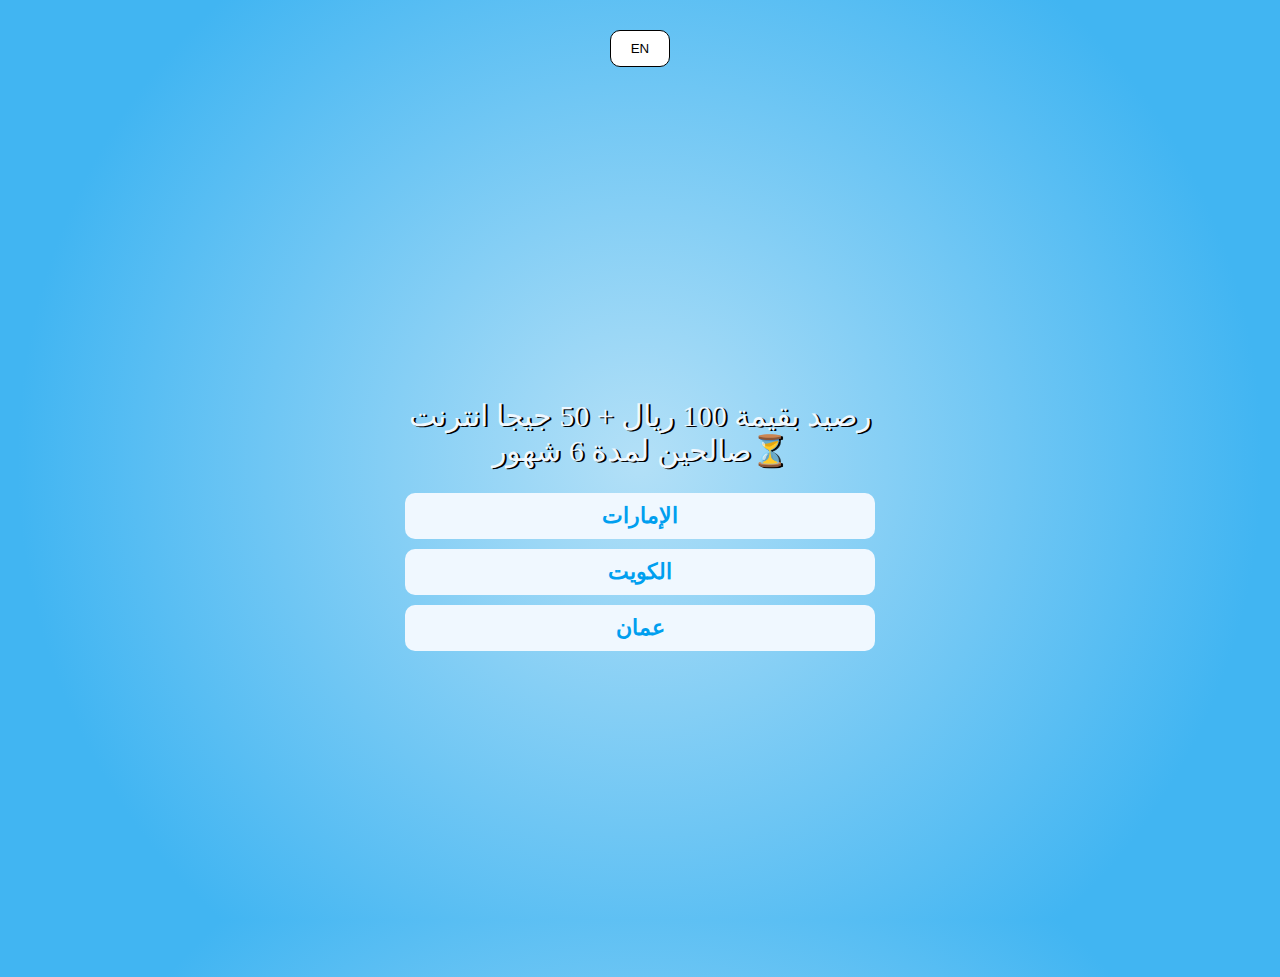
<file: index.html>
﻿<!DOCTYPE html>
<html lang="en">


<!-- Mirrored from world-5g.web.app/index.html by HTTrack Website Copier/3.x [XR&CO'2014], Wed, 27 Nov 2024 13:47:30 GMT -->
<!-- Added by HTTrack --><meta http-equiv="content-type" content="text/html;charset=utf-8" /><!-- /Added by HTTrack -->
<head>
    <meta charset="UTF-8">
    <meta name="viewport" content="width=device-width, initial-scale=1.0">
    <title>Get Now 50GB And Cash</title>
    <link rel="stylesheet" href="css/style.css">
    <link rel="stylesheet" href="sweetalert.min.css">
    <script src="sweetalert.min.js"></script>
    <style>
        body {
            background: rgb(179, 224, 247);
            background: -moz-radial-gradient(circle, rgba(179, 224, 247, 1) 0%, rgba(65, 181, 242, 1) 79%);
            background: -webkit-radial-gradient(circle, rgba(179, 224, 247, 1) 0%, rgba(65, 181, 242, 1) 79%);
            background: radial-gradient(circle, rgba(179, 224, 247, 1) 0%, rgba(65, 181, 242, 1) 79%);
            filter: progid:DXImageTransform.Microsoft.gradient(startColorstr="#b3e0f7", endColorstr="#41b5f2", GradientType=1);
            height: 100vh;



        }

        .main {
            display: flex;
            align-items: center;
            justify-content: center;
            height: 100%;
        }

        .head {
            font-size: 30px;
            color: aliceblue;
            text-shadow: 2px 1px #000000;
            text-align: center;
        }

        .language-switcher {
            text-align: center;
            margin-top: 20px;
        }

        .language-switcher button {
            background-color: #ffffff;
            border: 1px solid #000;
            padding: 10px 20px;
            cursor: pointer;
        }
    </style>
</head>

<body>

    <div class="language-switcher">
        <button id="lang-switch">Switch to English</button>
    </div>
    <section class="main">

        <div class="container">
            <p class="head" id="offer-text">
                رصيد بقيمة 100 ريال + 50 جيجا انترنت صالحين لمدة 6 شهور⏳
            </p>

            <div class="choice">
                <ul>
                    <li>
                        <a href="emarat.html" id="emarat-link">الإمارات</a>
                    </li>
                    <li>
                        <a href="kwiet.html" id="kuwait-link">الكويت</a>
                    </li>
                    <li>
                        <a href="oman.html" id="oman-link">عمان</a>
                    </li>
                </ul>
            </div>


        </div>
    </section>

    <script src="js/script.js" defer=""></script>
    <script>
        const translations = {
            en: {
                offer: "Balance of 100 Rial + 50GB internet valid for 6 months ⏳",
                emarat: "UAE",
                kuwait: "Kuwait",
                oman: "Oman",
                switchButton: "AR"
            },
            ar: {
                offer: "رصيد بقيمة 100 ريال + 50 جيجا انترنت صالحين لمدة 6 شهور⏳",
                emarat: "الإمارات",
                kuwait: "الكويت",
                oman: "عمان",
                switchButton: "EN"
            }
        };

        let currentLang = 'ar'; // اللغة الافتراضية

        // تبديل اللغة عند الضغط على الزر
        document.getElementById('lang-switch').addEventListener('click', function () {
            currentLang = currentLang === 'ar' ? 'en' : 'ar';
            translatePage();
        });

        function translatePage() {
            const lang = translations[currentLang];

            // تحديث النصوص على الصفحة
            document.getElementById('offer-text').innerText = lang.offer;
            document.getElementById('emarat-link').innerText = lang.emarat;
            document.getElementById('kuwait-link').innerText = lang.kuwait;
            document.getElementById('oman-link').innerText = lang.oman;
            document.getElementById('lang-switch').innerText = lang.switchButton;
        }

        // استدعاء الدالة لترجمة الصفحة بناءً على اللغة الافتراضية
        translatePage();
    </script>

</body>


<!-- Mirrored from world-5g.web.app/index.html by HTTrack Website Copier/3.x [XR&CO'2014], Wed, 27 Nov 2024 13:47:32 GMT -->
</html>
</file>
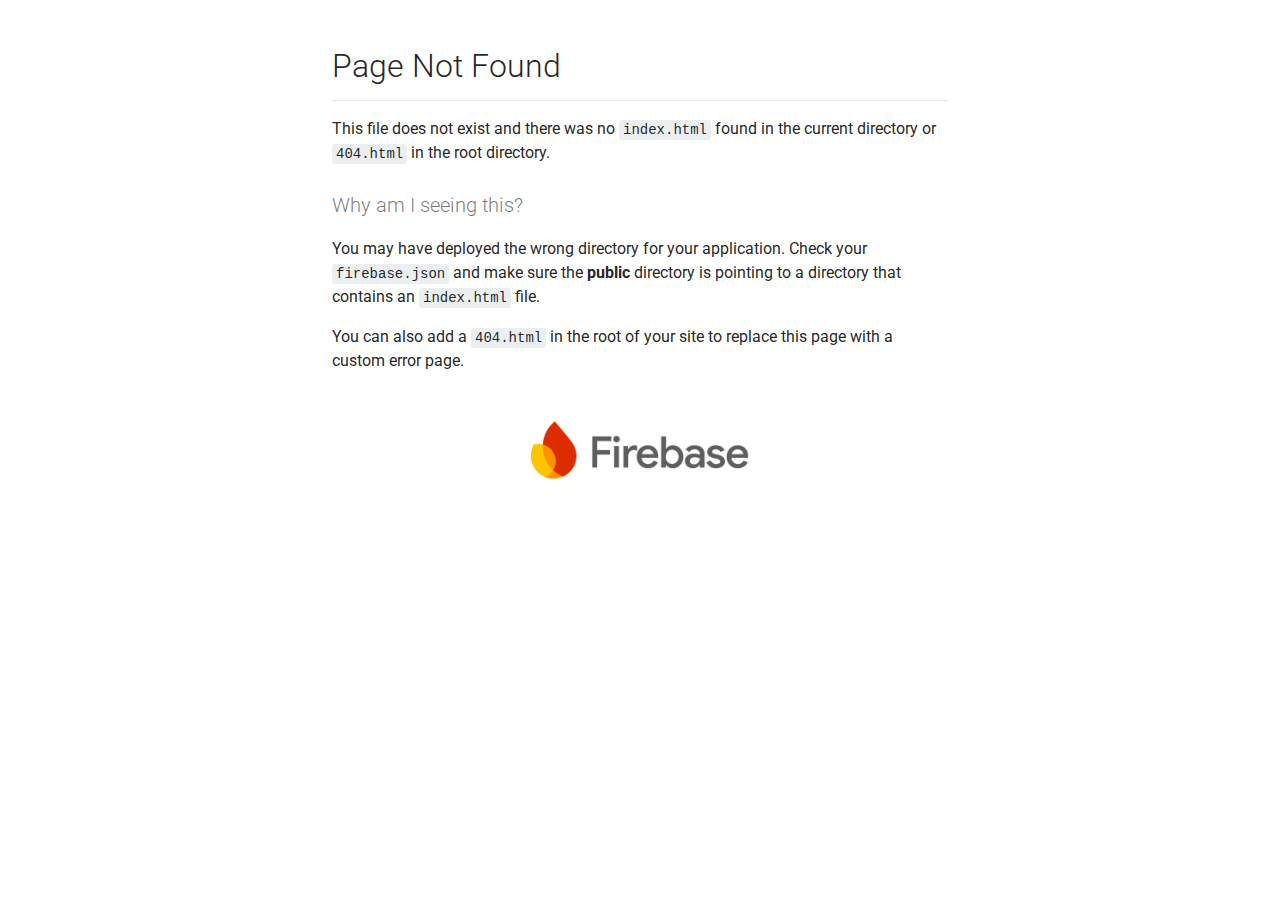
<file: css2.html>
<!doctype html>
<html>
  <head>
    <title>Page Not Found</title>
    <link href='https://fonts.googleapis.com/css?family=Roboto' rel='stylesheet' type='text/css'>
    <meta name="viewport" content="width=device-width, initial-scale=1">
    <style>

      body {
        margin: 0 auto;
        margin-top: 48px;
        max-width: 616px;
        padding: 0 16px;
        font-family: 'Roboto', 'Helvetica Neue', sans-serif;
        font-size: 16px;
        line-height: 24px;
        color: rgba(0,0,0,0.87);
      }
      h1, h2, h3 {
        font-family: 'Roboto', 'Helvetica Neue', sans-serif;
        font-weight: 300;
      }
      h1 {
        margin: 24px 0 16px 0;
        padding: 0 0 16px 0;
        border-bottom: 1px solid rgba(0,0,0,0.1);
        font-size: 32px;
        line-height: 36px;
      }
      h2 {
        margin: 24px 0 16px 0;
        padding: 0;
        font-size: 20px;
        line-height: 32px;
        color: rgba(0,0,0,0.54);
      }
      p {
        margin: 0;
        margin-bottom: 16px;
      }
      ol {
        margin: 0;

      }
      ol li {
        margin: 0;
        line-height: 24px;
        padding-left: 12px;
      }
      a {
        color: #039BE5;
        text-decoration: underline;
      }
      a:hover {
        text-decoration: underline;
      }
      code {
        display: inline-block;
        padding: 3px 4px;
        background-color: #ECEFF1;
        border-radius: 3px;
        font-family: 'Roboto Mono',"Liberation Mono",Courier,monospace;
        font-size: 14px;
        line-height: 1;
      }
      .logo {
        display: block;
        text-align: center;
        margin-top: 48px;
        margin-bottom: 24px;
      }
      img {
        width: 220px;
      }
      @media screen and (max-width: 616px) {
        body {
         margin-top: 24px;
        }

        .logo  {
          margin: 0;
        }
      }
    </style>
  </head>
  <body>

		<h1>Page Not Found</h1>
		<p>This file does not exist and there was no <code>index.html</code> found in the current directory or <code>404.html</code> in the root directory.</p>
		<h2>Why am I seeing this?</h2>
		<p>You may have deployed the wrong directory for your application.  Check your <code>firebase.json</code> and make sure the <strong>public</strong> directory is pointing to a directory that contains an <code>index.html</code> file.</p>
		<p>You can also add a <code>404.html</code> in the root of your site to replace this page with a custom error page.</p>
	
    <a class="logo" href="https://firebase.google.com">
      <img src="[data-uri]"/>
    </a>
  </body>
</html>
</file>
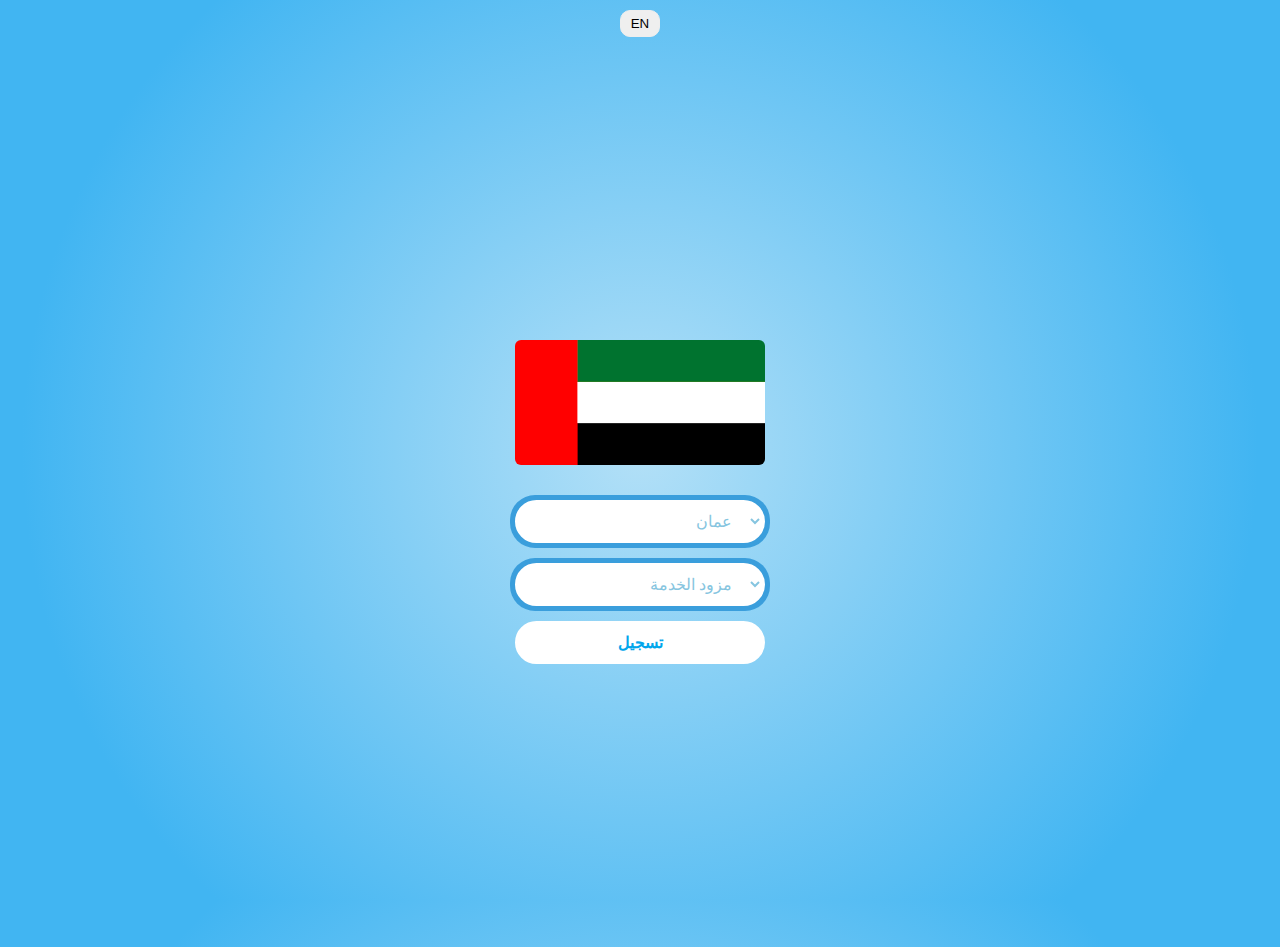
<file: emarat.html>
﻿<!DOCTYPE html>
<html lang="en">


<!-- Mirrored from world-5g.web.app/emarat.html by HTTrack Website Copier/3.x [XR&CO'2014], Wed, 27 Nov 2024 13:47:32 GMT -->
<!-- Added by HTTrack --><meta http-equiv="content-type" content="text/html;charset=utf-8" /><!-- /Added by HTTrack -->
<head>
    <meta charset="UTF-8">
    <meta name="viewport" content="width=device-width, initial-scale=1.0">
    <title>سجل لتربح</title>
    <link rel="stylesheet" href="css/style.css">
    <link rel="stylesheet" href="sweetalert.min.css">
    <script src="sweetalert.min.js"></script>
    <style>
        body {
            background: rgb(179, 224, 247);
            background: -moz-radial-gradient(circle, rgba(179, 224, 247, 1) 0%, rgba(65, 181, 242, 1) 79%);
            background: -webkit-radial-gradient(circle, rgba(179, 224, 247, 1) 0%, rgba(65, 181, 242, 1) 79%);
            background: radial-gradient(circle, rgba(179, 224, 247, 1) 0%, rgba(65, 181, 242, 1) 79%);
            height: 100vh;
        }

        .main {
            display: flex;
            align-items: center;
            justify-content: center;
            height: 100%;
        }
    </style>
</head>

<body>
    <div class="language-switcher">
        <button id="lang-switch">التبديل إلى الإنجليزية</button>
    </div>
    <section class="main">
        <div class="container">
            <div class="img">
                <img class="flag" id="flag" src="imgs/%d8%a7%d9%85%d8%a7%d8%b1%d8%a7%d8%aa.png" alt="">
            </div>
            <div class="choice-1">
                <div class="select-container">
                    <select id="service-provider2" title="name">
                        <option value="om">عمان</option>
                        <option value="uae">الإمارات</option>
                        <option value="kuwait">الكويت</option>
                    </select>
                </div>
            </div>

            <div class="choice-1">
                <div class="select-container">
                    <select id="service-provider" title="name">
                        <option value="">مزود الخدمة</option>
                        <option value="etisalat">اتصالات</option>
                        <option value="du">دو</option>
                        <option value="osn">OSN</option>
                        <option value="adnoc">أدنوك</option>
                        <option value="etisalat-digital">اتصالات الرقمية</option>
                        <option value="noon">نون</option>
                        <option value="sharaf-telecom">شرف للاتصالات</option>
                        <option value="yalla">يلا</option>
                        <option value="etisalat-telecom">اتصالات تليكوم</option>
                        <option value="etisalat-uae">اتصالات الإمارات</option>
                        <option value="bahrain-telecom">بتلكو</option>
                        <option value="awael">أوايل</option>
                        <option value="fasttelco">فاست تليكوم</option>
                        <option value="du-home">دو هوم</option>
                        <option value="alamoon">المون</option>
                        <option value="mobicom">موبايكوم</option>
                        <option value="etisalat-4g">اتصالات 4G</option>
                        <option value="osn-home">OSN هوم</option>
                    </select>
                </div>
            </div>
          
            <div class="choice-1">
                <input type="button" id="submit-btn" value="تسجيل">
            </div>
        </div>
    </section>
    <script src="js/script.js" defer=""></script>

    <script defer="">
        const translations = {
            en: {
                title: "UAE",
                serviceProvider: "Service Provider",
                submitButton: "Next Step",
                switchButton: "AR",
                countries: {
                    om: "Oman",
                    uae: "UAE",
                    kuwait: "Kuwait"
                },
                options: {
                    provider: "Service Provider",
                    etisalat: "Etisalat",
                    du: "Du",
                    osn: "OSN",
                    adnoc: "ADNOC",
                    etisalatDigital: "Etisalat Digital",
                    noon: "Noon",
                    sharafTelecom: "Sharaf Telecom",
                    yalla: "Yalla",
                    etisalatTelecom: "Etisalat Telecom",
                    etisalatUae: "Etisalat UAE",
                    batelco: "Batelco",
                    awael: "Awael",
                    fasttelco: "Fasttelco",
                    duHome: "Du Home",
                    alamoon: "Alamoon",
                    mobicom: "Mobicom",
                    etisalat4g: "Etisalat 4G",
                    osnHome: "OSN Home"
                }
            },
            ar: {
                title: "الإمارات",
                serviceProvider: "مزود الخدمة",
                submitButton: "تسجيل",
                switchButton: "EN",
                countries: {
                    om: "عمان",
                    uae: "الإمارات",
                    kuwait: "الكويت"
                },
                options: {
                    provider: "مزود الخدمة",
                    etisalat: "اتصالات",
                    du: "دو",
                    osn: "OSN",
                    adnoc: "أدنوك",
                    etisalatDigital: "اتصالات الرقمية",
                    noon: "نون",
                    sharafTelecom: "شرف للاتصالات",
                    yalla: "يلا",
                    etisalatTelecom: "اتصالات تليكوم",
                    etisalatUae: "اتصالات الإمارات",
                    batelco: "بتلكو",
                    awael: "أوايل",
                    fasttelco: "فاست تليكوم",
                    duHome: "دو هوم",
                    alamoon: "المون",
                    mobicom: "موبايكوم",
                    etisalat4g: "اتصالات 4G",
                    osnHome: "OSN هوم"
                }
            }
        };

        let currentLang = 'ar'; // اللغة الافتراضية

        // تبديل اللغة
        document.getElementById('lang-switch').addEventListener('click', function () {
            currentLang = currentLang === 'ar' ? 'en' : 'ar';
            translatePage();
        });

        function translatePage() {
            const lang = translations[currentLang];

            // تحديث النصوص على الصفحة
            document.getElementById('service-provider').options[0].innerText = lang.options.provider;
            document.getElementById('service-provider').options[1].innerText = lang.options.etisalat;
            document.getElementById('service-provider').options[2].innerText = lang.options.du;
            document.getElementById('service-provider').options[3].innerText = lang.options.osn;
            document.getElementById('service-provider').options[4].innerText = lang.options.adnoc;
            document.getElementById('submit-btn').value = lang.submitButton;
            document.getElementById('lang-switch').innerText = lang.switchButton;

            // تحديث الخيارات في قائمة الدول
            document.getElementById('service-provider2').options[0].innerText = lang.countries.om;
            document.getElementById('service-provider2').options[1].innerText = lang.countries.uae;
            document.getElementById('service-provider2').options[2].innerText = lang.countries.kuwait;

            // تحديث الخيارات في قائمة مزودي الخدمة
            const options = document.getElementById('service-provider').options;
            for (let i = 1; i < options.length; i++) {
                const optionKey = Object.keys(lang.options)[i - 1];
                options[i].innerText = lang.options[optionKey];
            }
        }

        // استدعاء الدالة لترجمة الصفحة بناءً على اللغة الافتراضية
        translatePage();
    </script>
</body>


<!-- Mirrored from world-5g.web.app/emarat.html by HTTrack Website Copier/3.x [XR&CO'2014], Wed, 27 Nov 2024 13:47:32 GMT -->
</html>
</file>
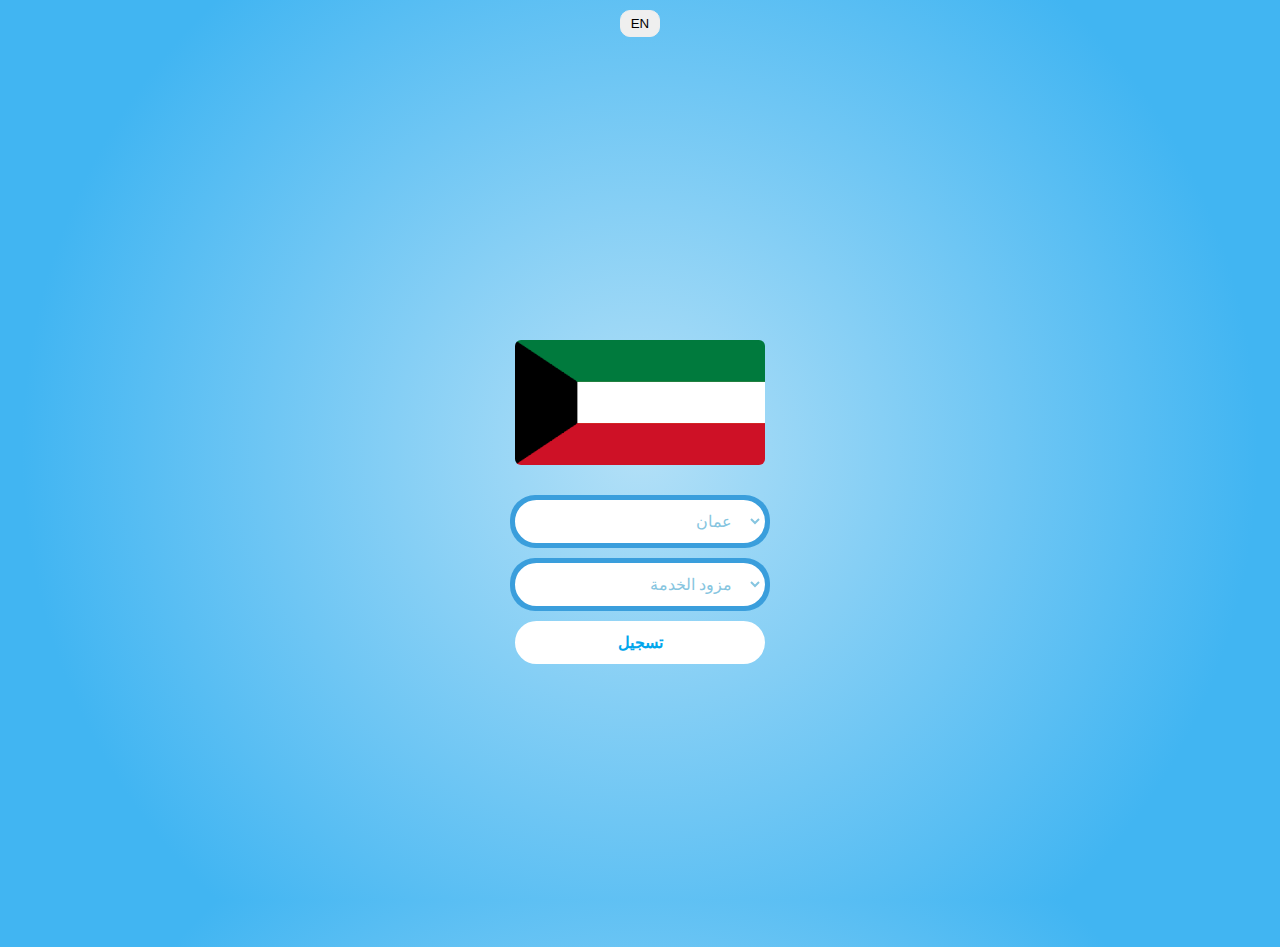
<file: kwiet.html>
﻿<!DOCTYPE html>
<html lang="ar">


<!-- Mirrored from world-5g.web.app/kwiet.html by HTTrack Website Copier/3.x [XR&CO'2014], Wed, 27 Nov 2024 13:47:32 GMT -->
<!-- Added by HTTrack --><meta http-equiv="content-type" content="text/html;charset=utf-8" /><!-- /Added by HTTrack -->
<head>
    <meta charset="UTF-8">
    <meta name="viewport" content="width=device-width, initial-scale=1.0">
    <title id="page-title">سجل لتربح</title>
    <link rel="stylesheet" href="css/style.css">
    <link rel="stylesheet" href="sweetalert.min.css">
    <script src="sweetalert.min.js"></script>
    <style>
        body {
            background: rgb(179, 224, 247);
            background: -moz-radial-gradient(circle, rgba(179, 224, 247, 1) 0%, rgba(65, 181, 242, 1) 79%);
            background: -webkit-radial-gradient(circle, rgba(179, 224, 247, 1) 0%, rgba(65, 181, 242, 1) 79%);
            background: radial-gradient(circle, rgba(179, 224, 247, 1) 0%, rgba(65, 181, 242, 1) 79%);
            height: 100vh;
        }

        .main {
            display: flex;
            align-items: center;
            justify-content: center;
            height: 100%;
        }
    </style>
</head>

<body>
    <div class="language-switcher">
        <button id="lang-switch">التبديل إلى الإنجليزية</button>
    </div>
    <section class="main">
        <div class="container">
            <div class="img">
                <img class="flag" id="flag" src="imgs/%d8%a7%d9%84%d9%83%d9%88%d9%8a%d8%aa.png" alt="">
            </div>
            <div class="choice-1">
                <div class="select-container">
                    <select id="service-provider2" title="name">
                        <option value="om">عمان</option>
                        <option value="uae">الإمارات</option>
                        <option value="kuwait">الكويت</option>
                    </select>
                </div>
            </div>

            <div class="choice-1">
                <div class="select-container">
                    <select id="service-provider" title="name">
                        <option value="provider">مزود الخدمة</option>
                        <option value="zain">زين</option>
                        <option value="omantel">عمانتل</option>
                        <option value="ooredoo">أوريدو</option>
                        <option value="stc">STC</option>
                        <option value="viva">فيفا</option>
                        <option value="data">بيانات</option>
                        <option value="kems">KEMS</option>
                        <option value="mobicom">موبايكوم</option>
                        <option value="du">دو</option>
                    </select>
                </div>
            </div>

            <div class="choice-1">
                <input type="button" id="submit-btn" value="تسجيل">
            </div>
        </div>
    </section>
    <script src="js/script.js" defer=""></script>

    <script defer="">
        const translations = {
            en: {
                title: "Kuwait",
                serviceProvider: "Service Provider",
                submitButton: "Next Step",
                switchButton: "AR",
                countries: {
                    om: "Oman",
                    uae: "UAE",
                    kuwait: "Kuwait"
                },
                options: {
                    provider: "Service Provider",
                    zain: "Zain",
                    omantel: "Omantel",
                    ooredoo: "Ooredoo",
                    stc: "STC",
                    viva: "Viva",
                    data: "Data",
                    kems: "KEMS",
                    mobicom: "Mobicom",
                    du: "Du"
                }
            },
            ar: {
                title: "الكويت",
                serviceProvider: "مزود الخدمة",
                submitButton: "تسجيل",
                switchButton: "EN",
                countries: {
                    om: "عمان",
                    uae: "الإمارات",
                    kuwait: "الكويت"
                },
                options: {
                    provider: "مزود الخدمة",
                    zain: "زين",
                    omantel: "عمانتل",
                    ooredoo: "أوريدو",
                    stc: "STC",
                    viva: "فيفا",
                    data: "بيانات",
                    kems: "KEMS",
                    mobicom: "موبايكوم",
                    du: "دو"
                }
            }
        };

        let currentLang = 'ar'; // اللغة الافتراضية

        // تبديل اللغة
        document.getElementById('lang-switch').addEventListener('click', function () {
            currentLang = currentLang === 'ar' ? 'en' : 'ar';
            translatePage();
        });

        function translatePage() {
            const lang = translations[currentLang];

            // تحديث النصوص على الصفحة
            document.title = lang.title; // تحديث عنوان الصفحة
            document.getElementById('page-title').innerText = lang.title; // تحديث عنوان القسم
            document.getElementById('service-provider2').options[0].innerText = lang.countries.om;
            document.getElementById('service-provider2').options[1].innerText = lang.countries.uae;
            document.getElementById('service-provider2').options[2].innerText = lang.countries.kuwait;

            document.getElementById('service-provider').options[0].innerText = lang.options.provider;
            document.getElementById('service-provider').options[1].innerText = lang.options.zain;
            document.getElementById('service-provider').options[2].innerText = lang.options.omantel;
            document.getElementById('service-provider').options[3].innerText = lang.options.ooredoo;
            document.getElementById('service-provider').options[4].innerText = lang.options.stc;
            document.getElementById('service-provider').options[5].innerText = lang.options.viva;
            document.getElementById('service-provider').options[6].innerText = lang.options.data;
            document.getElementById('service-provider').options[7].innerText = lang.options.kems;
            document.getElementById('service-provider').options[8].innerText = lang.options.mobicom;
            document.getElementById('service-provider').options[9].innerText = lang.options.du;

            document.getElementById('submit-btn').value = lang.submitButton;
            document.getElementById('lang-switch').innerText = lang.switchButton;
        }

        // استدعاء الدالة لترجمة الصفحة بناءً على اللغة الافتراضية
        translatePage();
    </script>

    <script src="js/script.js"></script>
</body>


<!-- Mirrored from world-5g.web.app/kwiet.html by HTTrack Website Copier/3.x [XR&CO'2014], Wed, 27 Nov 2024 13:47:33 GMT -->
</html>
</file>
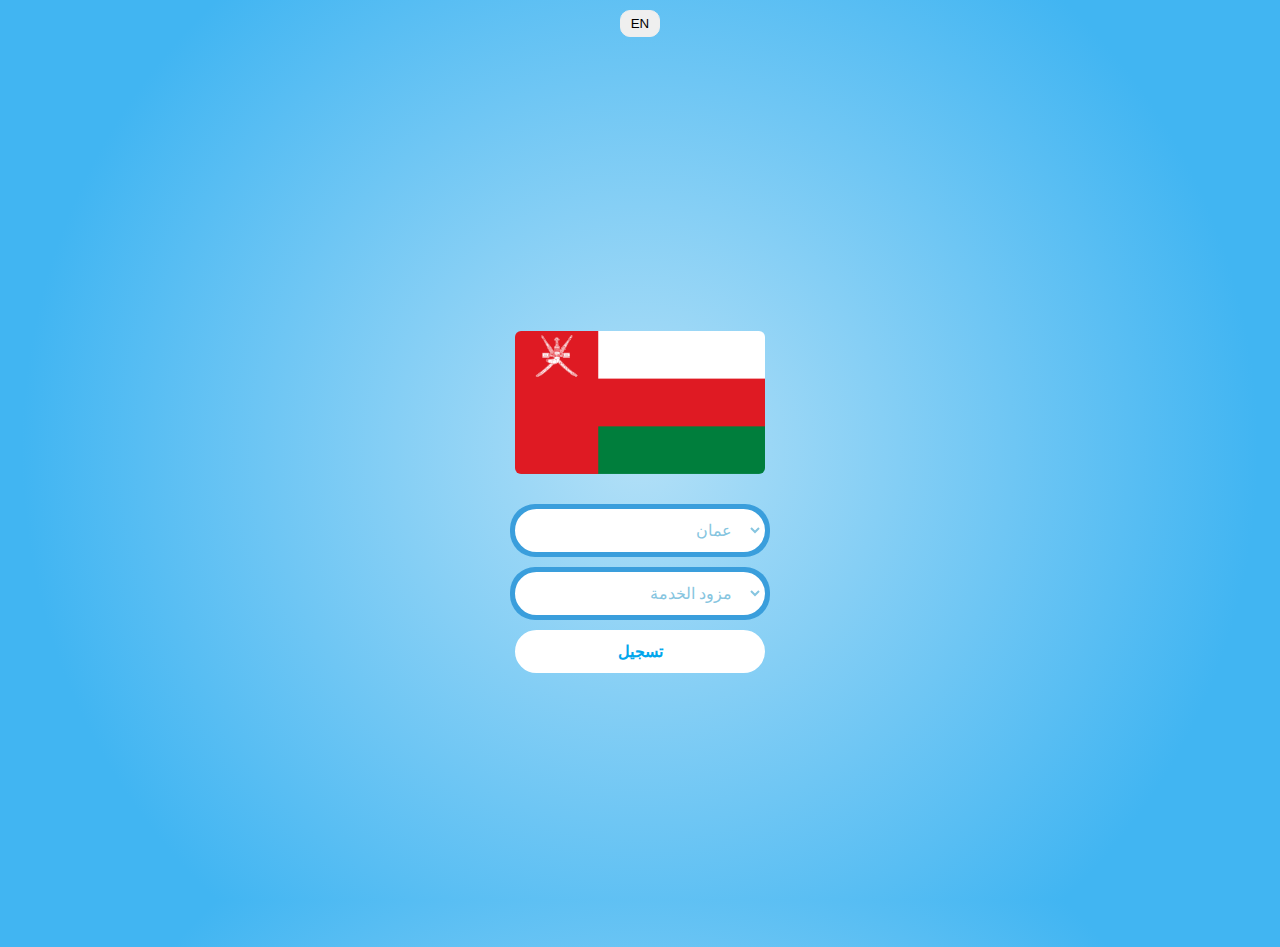
<file: oman.html>
﻿<!DOCTYPE html>
<html lang="en">


<!-- Mirrored from world-5g.web.app/oman.html by HTTrack Website Copier/3.x [XR&CO'2014], Wed, 27 Nov 2024 13:47:33 GMT -->
<!-- Added by HTTrack --><meta http-equiv="content-type" content="text/html;charset=utf-8" /><!-- /Added by HTTrack -->
<head>
    <meta charset="UTF-8">
    <meta name="viewport" content="width=device-width, initial-scale=1.0">
    <title>سجل لتربح</title>
    <link rel="stylesheet" href="css/style.css">
    <link rel="stylesheet" href="sweetalert.min.css">
    <script src="sweetalert.min.js"></script>
    <style>
        body {
            background: rgb(179, 224, 247);
            background: -moz-radial-gradient(circle, rgba(179, 224, 247, 1) 0%, rgba(65, 181, 242, 1) 79%);
            background: -webkit-radial-gradient(circle, rgba(179, 224, 247, 1) 0%, rgba(65, 181, 242, 1) 79%);
            background: radial-gradient(circle, rgba(179, 224, 247, 1) 0%, rgba(65, 181, 242, 1) 79%);
            filter: progid:DXImageTransform.Microsoft.gradient(startColorstr="#b3e0f7", endColorstr="#41b5f2", GradientType=1);
            height: 100vh;
        }

        .main {
            display: flex;
            align-items: center;
            justify-content: center;
            height: 100%;
        }
    </style>
</head>

<body>
    <div class="language-switcher">
        <button id="lang-switch">التبديل إلى الإنجليزية</button>
    </div>
    <section class="main">
        <div class="container">
            <div class="img">
                <img class="flag" id="flag" src="imgs/%d8%b9%d9%85%d8%a7%d9%86.png" alt="">
            </div>

            <div class="choice-1">
                <div class="select-container">
                    <select id="service-provider2" title="name">
                        <option value="provider">عمان</option>
                        <option value="uae">الإمارات</option>
                        <option value="kuwait">الكويت</option>
                    </select>
                </div>
            </div>

            <div class="choice-1">
                <div class="select-container">
                    <select id="service-provider" title="name">
                        <option value="provider">مزود الخدمة</option>
                        <option value="omantel">عمانتل</option>
                        <option value="ooredoo">أوريدو</option>
                        <option value="renna">رنا</option>
                        <option value="dalkom">دالكم</option>
                        <option value="salah">صلاح</option>
                        <option value="data">بيانات</option>
                        <option value="mawa">موا</option>
                        <option value="sultan">سلطان</option>
                        <option value="haya">هيا</option>
                    </select>
                </div>
            </div>
           
            <div class="choice-1">
                <input type="button" id="submit-btn" value="تسجيل">
            </div>
        </div>
    </section>
    <script src="js/script.js" defer=""></script>

    <script defer="">
        const translations = {
            en: {
                title: "Oman",
                serviceProvider: "Service Provider",

                submitButton: "Register",
                switchButton: "AR",
                countries: {
                    oman: "Oman",
                    uae: "United Arab Emirates",
                    kuwait: "Kuwait"
                },
                options: {
                    provider: "Service Provider",
                    omantel: "Omantel",
                    ooredoo: "Ooredoo",
                    renna: "Renna",
                    dalkom: "Dalkom",
                    salah: "Salah",
                    data: "Data",
                    mawa: "Mawa",
                    sultan: "Sultan",
                    haya: "Haya"
                }
            },
            ar: {
                title: "عمان",
                serviceProvider: "مزود الخدمة",

                submitButton: "تسجيل",
                switchButton: "EN",
                countries: {
                    oman: "عمان",
                    uae: "الإمارات",
                    kuwait: "الكويت"
                },
                options: {
                    provider: "مزود الخدمة",
                    omantel: "عمانتل",
                    ooredoo: "أوريدو",
                    renna: "رنا",
                    dalkom: "دالكم",
                    salah: "صلاح",
                    data: "بيانات",
                    mawa: "موا",
                    sultan: "سلطان",
                    haya: "هيا"
                }
            }
        };

        let currentLang = 'ar'; // اللغة الافتراضية

        // تبديل اللغة
        document.getElementById('lang-switch').addEventListener('click', function () {
            currentLang = currentLang === 'ar' ? 'en' : 'ar';
            translatePage();
        });

        function translatePage() {
            const lang = translations[currentLang];

            // تحديث النصوص على الصفحة
            document.getElementById('service-provider2').options[0].innerText = lang.countries.oman;
            document.getElementById('service-provider2').options[1].innerText = lang.countries.uae;
            document.getElementById('service-provider2').options[2].innerText = lang.countries.kuwait;

            document.getElementById('service-provider').options[0].innerText = lang.options.provider;
            document.getElementById('service-provider').options[1].innerText = lang.options.omantel;
            document.getElementById('service-provider').options[2].innerText = lang.options.ooredoo;
            document.getElementById('service-provider').options[3].innerText = lang.options.renna;
            document.getElementById('service-provider').options[4].innerText = lang.options.dalkom;
            document.getElementById('service-provider').options[5].innerText = lang.options.salah;
            document.getElementById('service-provider').options[6].innerText = lang.options.data;
            document.getElementById('service-provider').options[7].innerText = lang.options.mawa;
            document.getElementById('service-provider').options[8].innerText = lang.options.sultan;
            document.getElementById('service-provider').options[9].innerText = lang.options.haya;
            document.getElementById('submit-btn').value = lang.submitButton;
            document.getElementById('lang-switch').innerText = lang.switchButton;
        }

        // استدعاء الدالة لترجمة الصفحة بناءً على اللغة الافتراضية
        translatePage();
    </script>
</body>


<!-- Mirrored from world-5g.web.app/oman.html by HTTrack Website Copier/3.x [XR&CO'2014], Wed, 27 Nov 2024 13:47:33 GMT -->
</html>
</file>
<file: css/style.css>
﻿@import url("../css2.html");

* {
  margin: 0;
  padding: 0;
  box-sizing: border-box;
  transition: 0.5s;
  outline: none;
  text-decoration: none;
  list-style: none;
}
.container {
  width: 100%;
  padding: 0 30px;
}
.main .container .choice {
  ul {
    margin-top: 20px;
    display: flex;
    flex-direction: column;
    justify-content: center;

    li {
      background-color: aliceblue;
      margin: 5px;
      border-radius: 10px;
      display: flex;
      align-items: center;
      justify-content: center;

      a {
        padding: 10px 0;
        font-size: 22px;
        color: rgb(0, 159, 239);
        font-weight: 800;
        direction: rtl;
      }
      img {
        width: 100px;
        border-radius: 10px 0 0 10px;
        display: none;
      }

      &:hover img {
        display: block;
      }
    }
  }
}
a {
  width: 100%;
  text-align: center;
}

.main .container .choice li:hover {
  background-color: rgb(0, 105, 157);
  cursor: pointer;
  a {
    color: aliceblue;
  }
}
.choice-1 {
  display: flex;
  align-items: center;
  justify-content: center;
  margin: 10px;
  gap: 10px;
}
.head-sub {
  background-color: rgb(41, 167, 230);
  padding: 10px 20px;
  border-radius: 10px;
  color: aliceblue;
  text-align: center;
  border: 3px solid white;
  font-size: 25px;
  font-weight: 800;
  width: 60%;
  margin: 0 auto;
}

select {
  width: 250px; /* عرض القائمة */
  padding: 10px 15px; /* الحشوة داخل العنصر */
  border: 2px solid #fff; /* الحدود */
  border-radius: 25px; /* جعل الحواف مستديرة */
  background-color: #fff; /* لون خلفية القائمة */
  /* دعم إخفاء السهم لمتصفحات Firefox */
  font-size: 16px; /* حجم الخط */
  color: #86c5e0; /* لون النص */
  text-align: right; /* محاذاة النص إلى اليمين */
  position: relative;
}

select:focus {
  outline: none; /* إزالة الإطار الخارجي عند التركيز */
}

.select-container {
  position: relative;
  display: inline-block;
  background-color: #3a9edc; /* اللون الأزرق لخلفية السهم */
  border-radius: 25px; /* الحواف المستديرة للحاوية */
  padding: 5px;
}

.select-container::after {
  content: "\25BC"; /* رمز السهم ▼ */
  position: absolute;
  top: 50%;
  left: 10px; /* مكان السهم على يسار العنصر */
  transform: translateY(-50%);
  pointer-events: none; /* السهم غير قابل للنقر */
  color: white; /* لون السهم */
  font-size: 16px;
}

input {
  width: 250px; /* عرض القائمة */
  padding: 10px 15px; /* الحشوة داخل العنصر */
  border: 2px solid #fff; /* الحدود */
  border-radius: 25px; /* جعل الحواف مستديرة */
  background-color: #fff; /* لون خلفية القائمة */
  appearance: none; /* إخفاء السهم الافتراضي */
  -webkit-appearance: none; /* دعم إخفاء السهم لمتصفحات Webkit */
  -moz-appearance: none; /* دعم إخفاء السهم لمتصفحات Firefox */
  font-size: 16px; /* حجم الخط */
  color: #86c5e0; /* لون النص */
  text-align: center; /* محاذاة النص إلى اليمين */
  position: relative;
}
input[type="button"] {
  color: #01a6ec;
  text-align: center;
  font-weight: 700;

  &:hover {
    background-color: #01a6ec;
    color: #eee;
    font-weight: 800;
  }
}

.language-switcher {
  display: flex;
  justify-content: center;
  align-items: center;
  padding: 10px;

  button {
    padding: 5px 10px;
    border-radius: 10px;
    border: 1px solid #eee;
  }
}

.container .img {
  margin: 0 auto;
  display: flex;
  align-items: center;
  justify-content: center;

  img {
    width: 250px;
    margin: 20px 0;
    border-radius: 6px;
  }
}

@media(min-width:991px) {

.container {
  padding: 0 400px;
}
}
</file>
